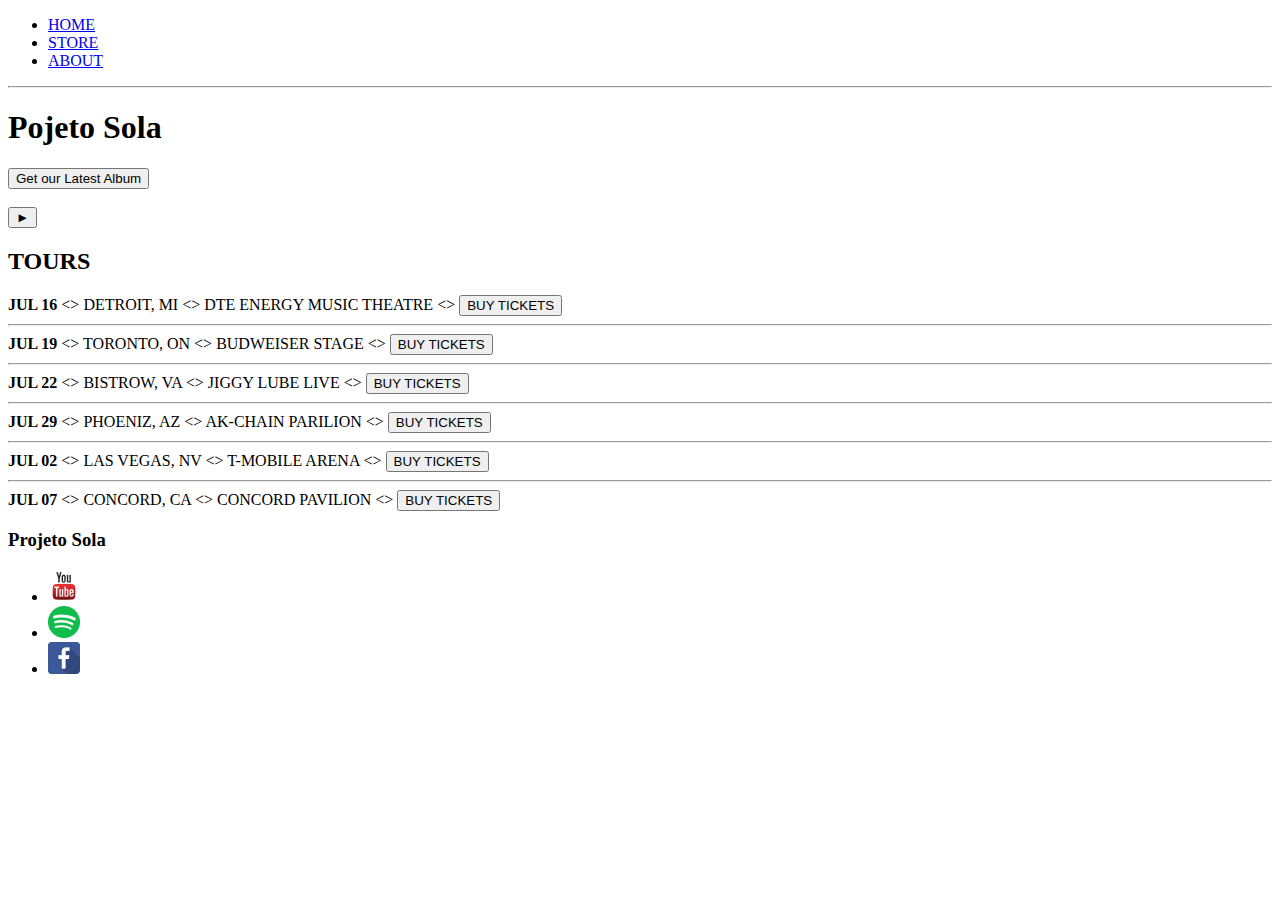
<file: index.html>
<!DOCTYPE html>
<html lang="en">
<head>
    <meta charset="UTF-8">
    <meta http-equiv="X-UA-Compatible" content="IE=edge">
    <meta name="viewport" content="width=device-width, initial-scale=1.0">
    <title>The Generics</title>
</head>
<body>
    <header>
        <nav>
            <ul>
                <li><a href="index.html" target="_blank">HOME</a></li>
                <li><a href="store.html" target="_blank">STORE</a></li>
                <li><a href="about.html" target="_blank">ABOUT</a></li>
            </ul>
        </nav>
        <hr>
        <h1>Pojeto Sola</h1>
        <button>Get our Latest Album</button>
        <br>
        <br>
        <!-- TODO: Fine a suitable background image -->
        <button>&#9658;</button>
    </header>
    <section>
        <h2>TOURS</h2>
        <div>
            <div>
                <strong>JUL 16</strong>
                &lt;&gt;
                <span>DETROIT, MI</span>
                &lt;&gt;
                <span>DTE ENERGY MUSIC THEATRE</span>
                &lt;&gt;
                <button type="button">BUY TICKETS</button>
                <hr>
            </div>
            <div>
                <strong>JUL 19</strong>
                &lt;&gt;
                <span>TORONTO, ON</span>
                &lt;&gt;
                <span>BUDWEISER STAGE</span>
                &lt;&gt;
                <button type="button">BUY TICKETS</button>
                <hr>
            </div>
            <div>
                <strong>JUL 22</strong>
                &lt;&gt;
                <span>BISTROW, VA</span>
                &lt;&gt;
                <span>JIGGY LUBE LIVE</span>
                &lt;&gt;
                <button type="button">BUY TICKETS</button>
                <hr>
            </div>
            <div>
                <strong>JUL 29</strong>
                &lt;&gt;
                <span>PHOENIZ, AZ</span>
                &lt;&gt;
                <span>AK-CHAIN PARILION</span>
                &lt;&gt;
                <button type="button">BUY TICKETS</button>
                <hr>
            </div>
            <div>
                <strong>JUL 02</strong>
                &lt;&gt;
                <span>LAS VEGAS, NV</span>
                &lt;&gt;
                <span>T-MOBILE ARENA</span>
                &lt;&gt;
                <button type="button">BUY TICKETS</button>
                <hr>
            </div>
            <div>
                <strong>JUL 07</strong>
                &lt;&gt;
                <span>CONCORD, CA</span>
                &lt;&gt;
                <span>CONCORD PAVILION</span>
                &lt;&gt;
                <button type="button">BUY TICKETS</button>
            </div>
        </div>
    </section>
    <footer>
        <h3>Projeto Sola</h3>
        <ul>
            <li>
                <a href="https://youtube.com" target="_blank">
                    <img src="images/youtube_socialnetwork_19998.png" alt="">
                </a>
            </li>
            <li>
                <a href="https://spotify.com" target="_blank">
                    <img src="images/Spotify_icon-icons.com_66783.png" alt="">
                </a>
            </li>
            <li>
                <a href="https://facebook.com" target="_blank">
                    <img src="images/facebook_icon-icons.com_53612.png" alt="">
                </a>
            </li>
        </ul>
    </footer>
</body>
</html>
</file>
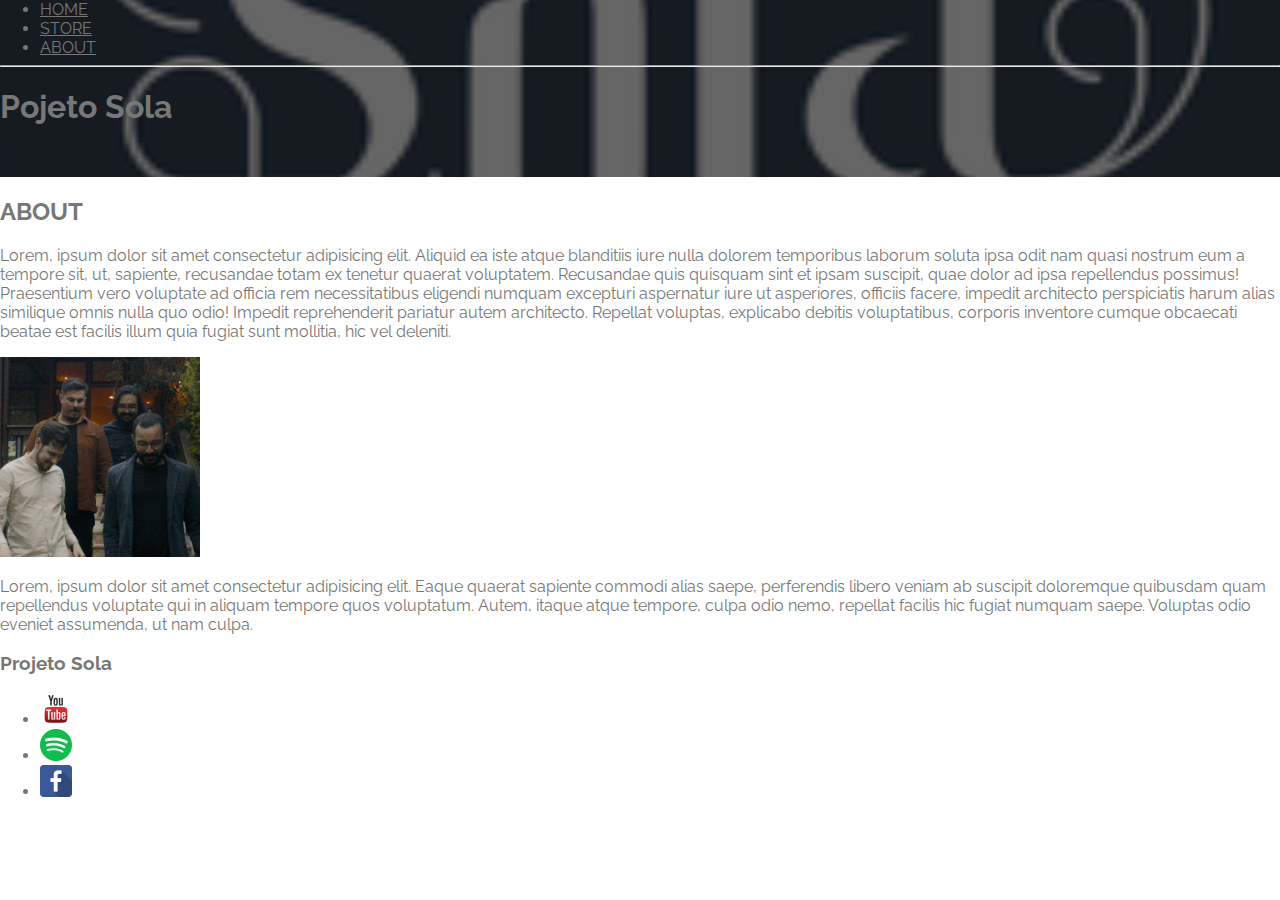
<file: about.html>
<!DOCTYPE html>
<html lang="en">
<head>
    <meta charset="UTF-8">
    <meta http-equiv="X-UA-Compatible" content="IE=edge">
    <meta name="viewport" content="width=device-width, initial-scale=1.0">
    <title>Projeto Sola Fan Page</title>
    <link rel="stylesheet" href="style.css">
</head>
<body>
    <header class="main-header">
        <nav class="nav main-nav">
            <ul>
                <li><a href="index.html" target="_blank">HOME</a></li>
                <li><a href="store.html" target="_blank">STORE</a></li>
                <li><a href="about.html" target="_blank">ABOUT</a></li>
            </ul>
        </nav>
        <hr>
        <h1>Pojeto Sola</h1>
    </header>
    <section>
        <h2>ABOUT</h2>
        <p>
            Lorem, ipsum dolor sit amet consectetur adipisicing elit. Aliquid ea iste atque blanditiis iure nulla dolorem temporibus laborum soluta ipsa odit nam quasi nostrum eum a tempore sit, ut, sapiente, recusandae totam ex tenetur quaerat voluptatem. Recusandae quis quisquam sint et ipsam suscipit, quae dolor ad ipsa repellendus possimus! Praesentium vero voluptate ad officia rem necessitatibus eligendi numquam excepturi aspernatur iure ut asperiores, officiis facere, impedit architecto perspiciatis harum alias similique omnis nulla quo odio! Impedit reprehenderit pariatur autem architecto. Repellat voluptas, explicabo debitis voluptatibus, corporis inventore cumque obcaecati beatae est facilis illum quia fugiat sunt mollitia, hic vel deleniti.
        </p>
        <img src="images/projeto-sola.jpg" alt="Projeto Sola integrants" width="200px">
        <p>
            Lorem, ipsum dolor sit amet consectetur adipisicing elit. Eaque quaerat sapiente commodi alias saepe, perferendis libero veniam ab suscipit doloremque quibusdam quam repellendus voluptate qui in aliquam tempore quos voluptatum. Autem, itaque atque tempore, culpa odio nemo, repellat facilis hic fugiat numquam saepe. Voluptas odio eveniet assumenda, ut nam culpa.
        </p>
    </section>
    <footer>
        <h3>Projeto Sola</h3>
        <ul>
            <li>
                <a href="https://youtube.com" target="_blank">
                    <img src="images/youtube_socialnetwork_19998.png" alt="">
                </a>
            </li>
            <li>
                <a href="https://spotify.com" target="_blank">
                    <img src="images/Spotify_icon-icons.com_66783.png" alt="">
                </a>
            </li>
            <li>
                <a href="https://facebook.com" target="_blank">
                    <img src="images/facebook_icon-icons.com_53612.png" alt="">
                </a>
            </li>
        </ul>
    </footer>
</body>
</html>
</file>
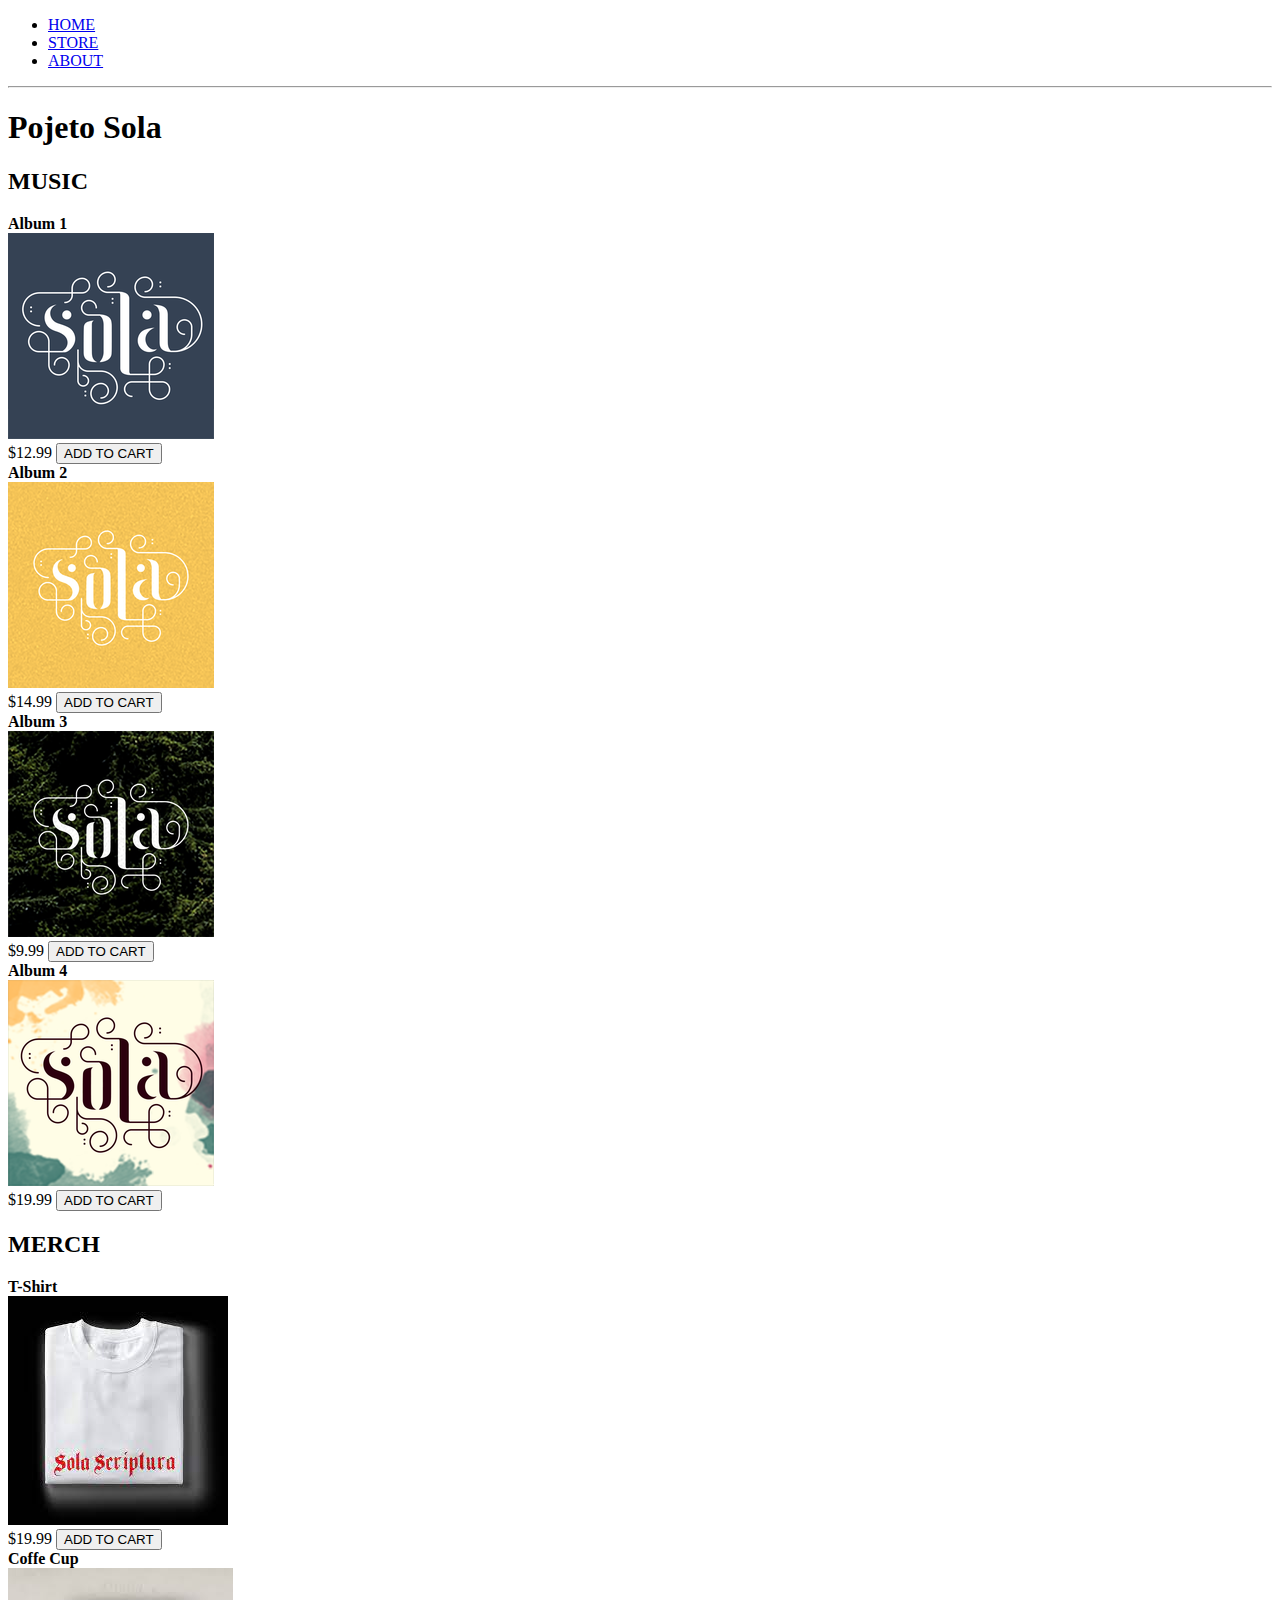
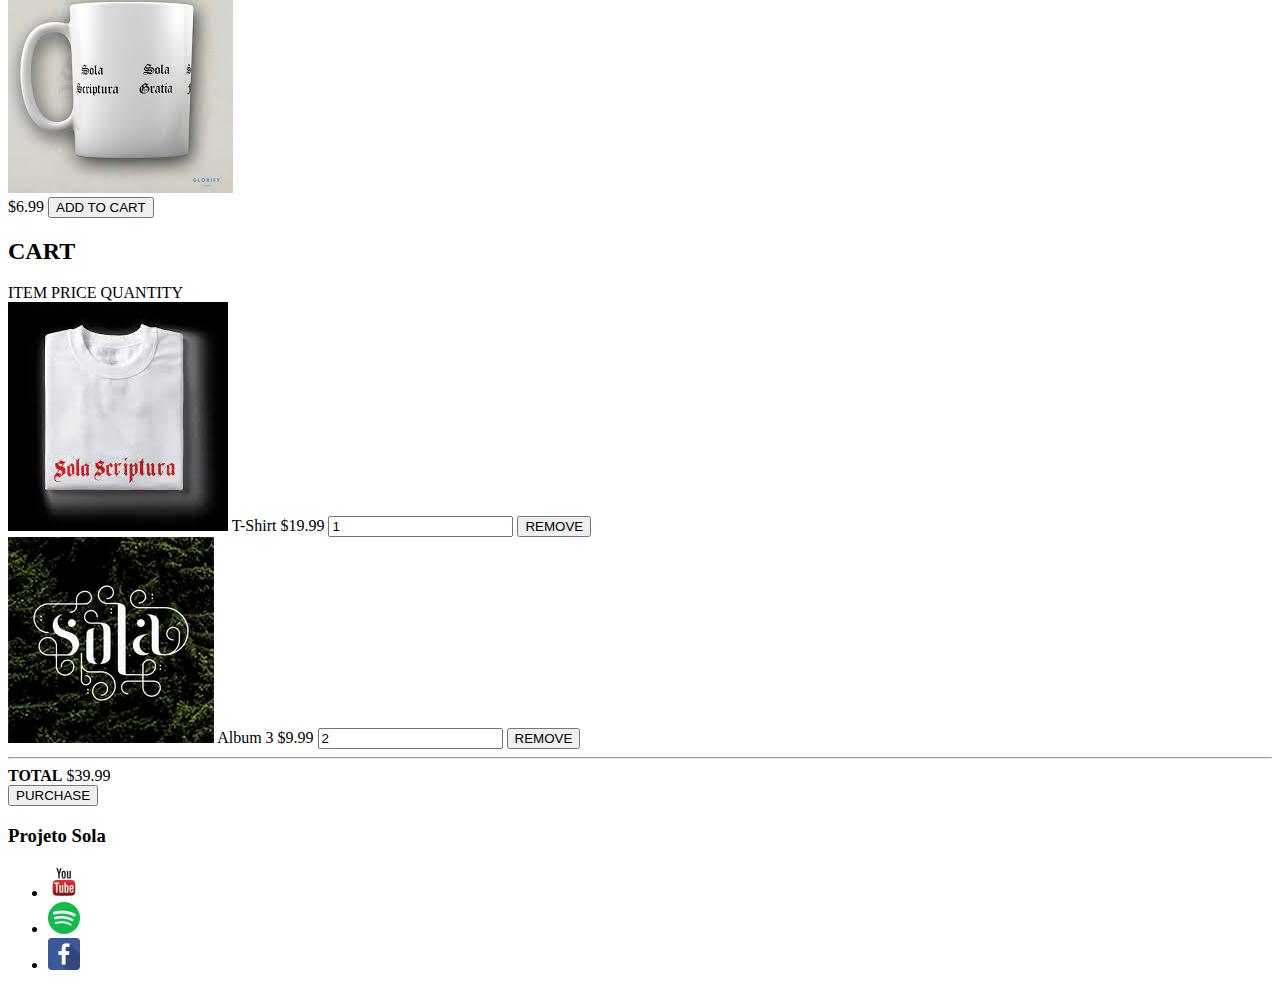
<file: store.html>
<!DOCTYPE html>
<html lang="en">
<head>
    <meta charset="UTF-8">
    <meta http-equiv="X-UA-Compatible" content="IE=edge">
    <meta name="viewport" content="width=device-width, initial-scale=1.0">
    <title>The Generics │ Store</title>
</head>
<body>
    <header>
        <nav>
            <ul>
                <li><a href="index.html" target="_blank">HOME</a></li>
                <li><a href="store.html" target="_blank">STORE</a></li>
                <li><a href="about.html" target="_blank">ABOUT</a></li>
            </ul>
        </nav>
        <hr>
        <h1>Pojeto Sola</h1>
    </header>
   <section>
       <h2>MUSIC</h2>
       <div>
           <strong>Album 1</strong>
           <div>
               <img src="images/album1.png" alt="">
            </div>
            <div>
                <span>$12.99</span>
                <button role="button">ADD TO CART</button>
            </div>
       </div>
       <div>
        <strong>Album 2</strong>
        <div>
            <img src="images/album2.png" alt="">
         </div>
         <div>
             <span>$14.99</span>
             <button role="button">ADD TO CART</button>
         </div>
    </div>
    <div>
        <strong>Album 3</strong>
        <div>
            <img src="images/album3.png" alt="">
         </div>
         <div>
             <span>$9.99</span>
             <button role="button">ADD TO CART</button>
         </div>
    </div>
    <div>
        <strong>Album 4</strong>
        <div>
            <img src="images/album4.png" alt="">
         </div>
         <div>
             <span>$19.99</span>
             <button role="button">ADD TO CART</button>
         </div>
    </div>
   </section>

   <section>
       <h2>MERCH</h2>
       <div>
        <strong>T-Shirt</strong>
        <div>
            <img src="images/t-shirt.jfif" alt="">
         </div>
         <div>
             <span>$19.99</span>
             <button role="button">ADD TO CART</button>
         </div>
    </div>
    <div>
        <strong>Coffe Cup</strong>
        <div>
            <img src="images/mug.jfif" alt="">
         </div>
         <div>
             <span>$6.99</span>
             <button role="button">ADD TO CART</button>
         </div>
    </div>
   </section>

   <section>
       <h2>CART</h2>
        <div>
            <span>ITEM</span>
            <span>PRICE</span>
            <span>QUANTITY</span>
        </div>
        <div>
            <img src="images/t-shirt.jfif" alt="">
            <span>T-Shirt</span>
            <span>$19.99</span>
            <input type="number" value="1">
            <button role="button">REMOVE</button>
        </div>
        <div>
            <img src="images/album3.png" alt="">
            <span>Album 3</span>
            <span>$9.99</span>
            <input type="number" value="2">
            <button role="button">REMOVE</button>
        </div>
        <hr>
        <div>
            <strong>TOTAL</strong>
            <span>$39.99</span>
        </div>
        <div>
            <button role="button">PURCHASE</button>
        </div>
   </section>

    <footer>
        <h3>Projeto Sola</h3>
        <ul>
            <li>
                <a href="https://youtube.com" target="_blank">
                    <img src="images/youtube_socialnetwork_19998.png" alt="">
                </a>
            </li>
            <li>
                <a href="https://spotify.com" target="_blank">
                    <img src="images/Spotify_icon-icons.com_66783.png" alt="">
                </a>
            </li>
            <li>
                <a href="https://facebook.com" target="_blank">
                    <img src="images/facebook_icon-icons.com_53612.png" alt="">
                </a>
            </li>
        </ul>
    </footer>
</body>
</html>
</file>
<file: style.css>
@import url('https://fonts.googleapis.com/css2?family=Raleway:wght@300;400&display=swap');

* {
    box-sizing: border-box;
    font-family: Raleway;
    color: #777;
}

html, body {
    padding: 0px;
    margin: 0px;
}

.nav ul {
    margin:0px;
}

.main-header {
    background-color: rgba(0, 0, 0, 0.6);
    background-image: url('images/album1.png');
    background-blend-mode: multiply;
    background-size: cover;
    background-position: 0px;
    padding-bottom: 30px;
}
</file>
